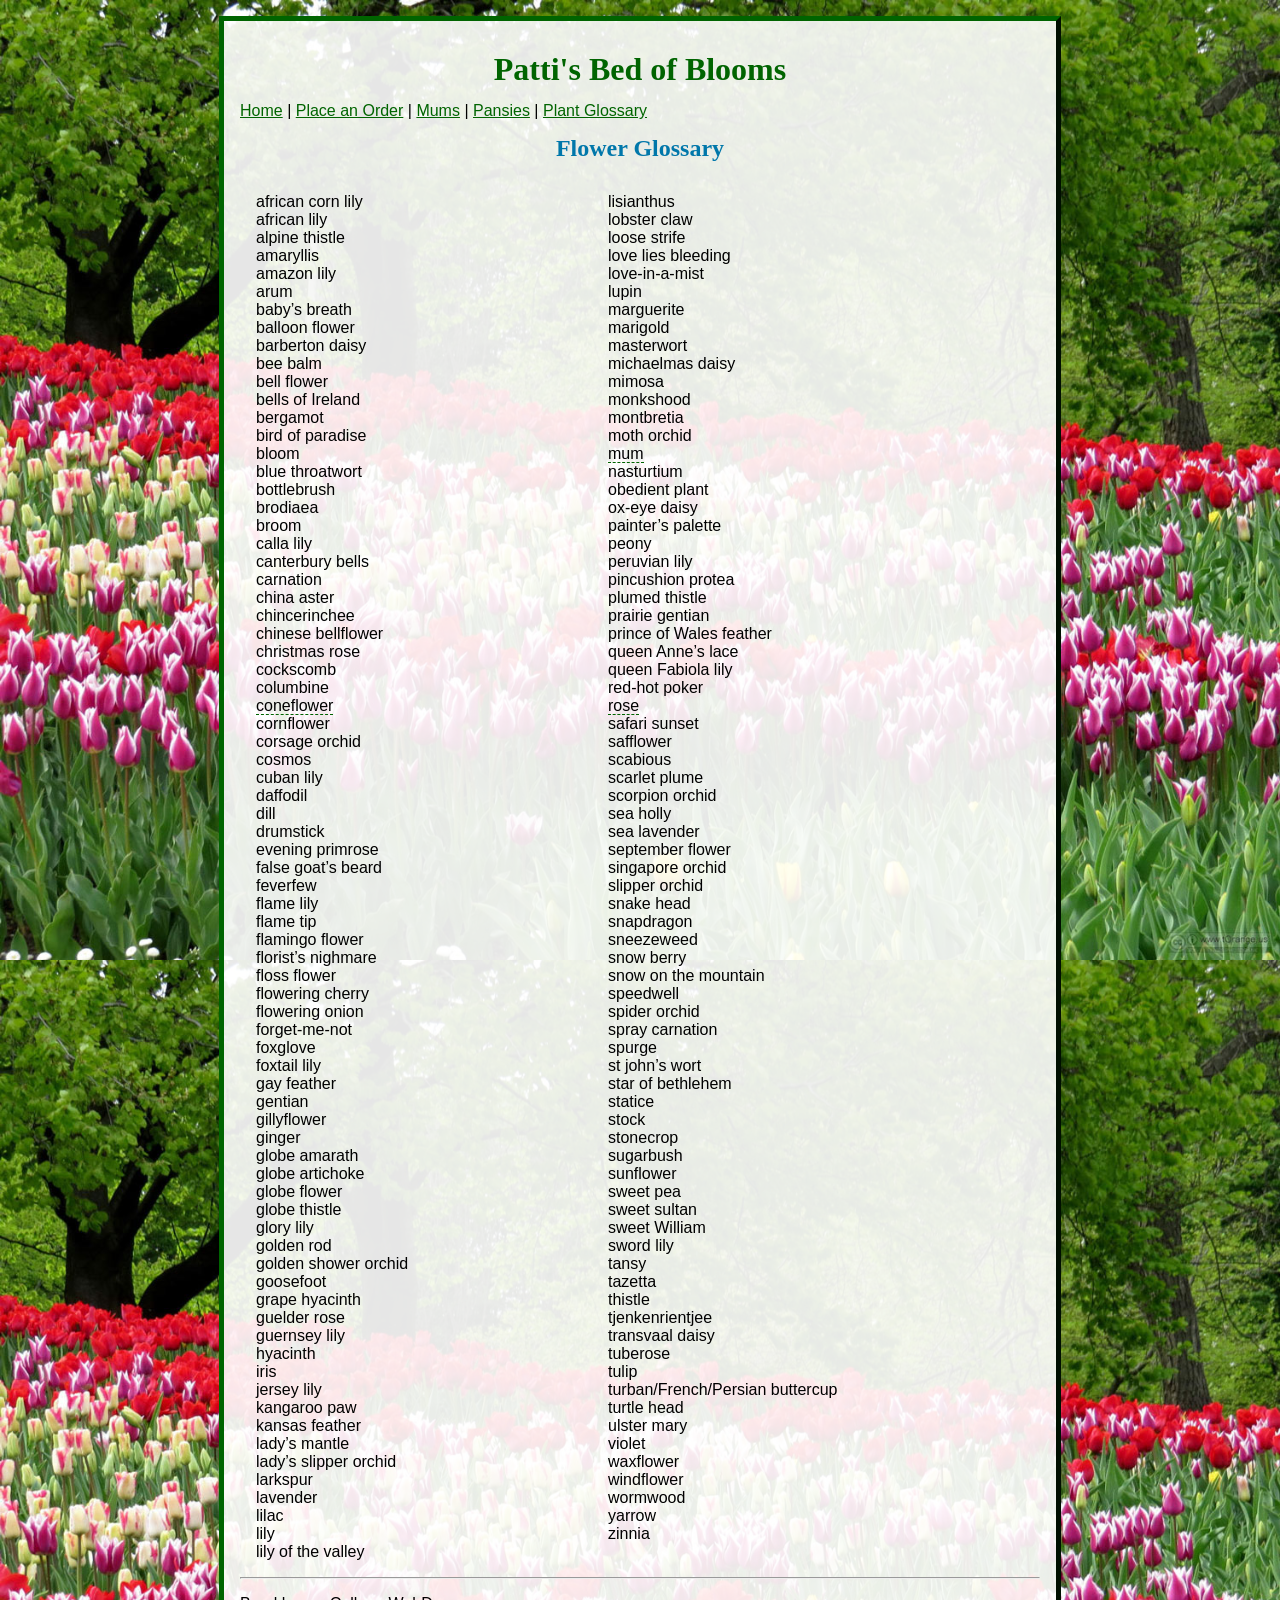
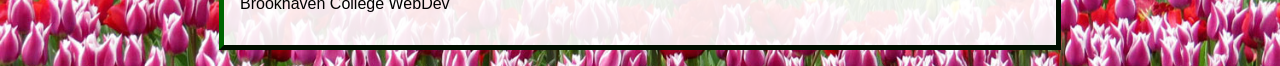
<file: glossary.html>
<!doctype html>
<html lang="en">

<head>
	<meta charset="UTF-8">
	<title>Patti's Bed of Blooms Glossary</title>
	<meta name="viewport" content="width=device-width; initial-scale=1.0">
	<link href="glossary.css" rel="stylesheet">
	<script src="https://ajax.googleapis.com/ajax/libs/jquery/1.8.1/jquery.min.js"></script>
</head>

<body>
	<div id="container">
		<header>
			<h1>Patti's Bed of Blooms</h1>
		</header>

		<nav>
			<p>
				<a href="index.html">Home</a> |
				<a href="orderform.html">Place an Order</a> |
				<a href="mums.html">Mums</a> |
				<a href="pansy.html">Pansies</a> |
				<a href="glossary.html">Plant Glossary</a>
			</p>
		</nav>

		<div>
			<h2 id="pltTitle">Flower Glossary</h2>

			<div class="col">
				<div class="flower" id="a">african corn lily<span class="botanic">:&nbsp;ixia</span></div>
				<div class="flower">african lily<span class="botanic">:&nbsp;agapanthus</span></div>
				<div class="flower">alpine thistle<span class="botanic">:&nbsp;eryngium</span></div>
				<div class="flower">amaryllis<span class="botanic">:&nbsp;hippeastrum</span></div>
				<div class="flower">amazon lily<span class="botanic">:&nbsp;eucharis</span></div>
				<div class="flower">arum<span class="botanic">:&nbsp;zantedeschia</span></div>
				<div class="flower" id="b">baby&rsquo;s breath<span class="botanic">:&nbsp;gypsophila</span></div>
				<div class="flower">balloon flower<span class="botanic">:&nbsp;platycodon</span></div>
				<div class="flower">barberton daisy<span class="botanic">:&nbsp;gerbera</span></div>
				<div class="flower">bee balm<span class="botanic">:&nbsp;monarda</span></div>
				<div class="flower">bell flower<span class="botanic">:&nbsp;campanula</span></div>
				<div class="flower">bells of Ireland<span class="botanic">:&nbsp;moluccella</span></div>
				<div class="flower">bergamot<span class="botanic">:&nbsp;monarda</span></div>
				<div class="flower">bird of paradise<span class="botanic">:&nbsp;strelizia</span></div>
				<div class="flower">bloom<span class="botanic">:&nbsp;chrysanthemum</span></div>
				<div class="flower">blue throatwort<span class="botanic">:&nbsp;trachelium</span></div>
				<div class="flower">bottlebrush<span class="botanic">:&nbsp;banksia</span></div>
				<div class="flower">brodiaea<span class="botanic">:&nbsp;triteleia (syn)</span></div>
				<div class="flower">broom<span class="botanic">:&nbsp;genista</span></div>
				<div class="flower" id="c">calla lily<span class="botanic">:&nbsp;zantedeschia</span></div>
				<div class="flower">canterbury bells<span class="botanic">:&nbsp;campanula</span></div>
				<div class="flower">carnation<span class="botanic">:&nbsp;dianthus</span></div>
				<div class="flower">china aster<span class="botanic">:&nbsp;callistephus</span></div>
				<div class="flower">chincerinchee<span class="botanic">:&nbsp;ornithogalum</span></div>
				<div class="flower">chinese bellflower<span class="botanic">:&nbsp;platycodon</span></div>
				<div class="flower">christmas rose<span class="botanic">:&nbsp;hellebore</span></div>
				<div class="flower">cockscomb<span class="botanic">:&nbsp;celosia</span></div>
				<div class="flower">columbine<span class="botanic">:&nbsp;aquilegia</span></div>
				<div class="flower"><span class="pic" title="coneflower">coneflower</span><span class="botanic">:&nbsp;rudbeckia/echinacea</span></div>
				<div class="flower">cornflower<span class="botanic">:&nbsp;centaurea</span></div>
				<div class="flower">corsage orchid<span class="botanic">:&nbsp;cattleya</span></div>
				<div class="flower">cosmos<span class="botanic">:&nbsp;cosmea (syn)</span></div>
				<div class="flower">cuban lily<span class="botanic">:&nbsp;scilla</span></div>
				<div class="flower" id="d">daffodil<span class="botanic">:&nbsp;narcissus</span></div>
				<div class="flower">dill<span class="botanic">:&nbsp;anethum</span></div>
				<div class="flower">drumstick<span class="botanic">:&nbsp;craspedia, eustoma, lisianthus (syn)</span></div>
				<div class="flower" id="e">evening primrose<span class="botanic">:&nbsp;oenothera</span></div>
				<div class="flower" id="f">false goat&rsquo;s beard<span class="botanic">:&nbsp;false spirea/astilbe</span></div>
				<div class="flower">feverfew<span class="botanic">:&nbsp;tanacetum parthenium</span></div>
				<div class="flower">flame lily<span class="botanic">:&nbsp;gloriosa</span></div>
				<div class="flower">flame tip<span class="botanic">:&nbsp;leucadendron</span></div>
				<div class="flower">flamingo flower<span class="botanic">:&nbsp;anthurium</span></div>
				<div class="flower">florist&rsquo;s nighmare<span class="botanic">:&nbsp;ornithogalum</span></div>
				<div class="flower">floss flower<span class="botanic">:&nbsp;ageratum</span></div>
				<div class="flower">flowering cherry<span class="botanic">:&nbsp;prunus</span></div>
				<div class="flower">flowering onion<span class="botanic">:&nbsp;allium</span></div>
				<div class="flower">forget-me-not<span class="botanic">:&nbsp;myosotis</span></div>
				<div class="flower">foxglove<span class="botanic">:&nbsp;digitalis</span></div>
				<div class="flower">foxtail lily<span class="botanic">:&nbsp;eremurus</span></div>
				<div class="flower" id="g">gay feather<span class="botanic">:&nbsp;liatris</span></div>
				<div class="flower">gentian<span class="botanic">:&nbsp;gentiana</span></div>
				<div class="flower">gillyflower<span class="botanic">:&nbsp;matthiola</span></div>
				<div class="flower">ginger<span class="botanic">:&nbsp;alpinia</span></div>
				<div class="flower">globe amarath<span class="botanic">:&nbsp;gomphrena</span></div>
				<div class="flower">globe artichoke<span class="botanic">:&nbsp;cynara</span></div>
				<div class="flower">globe flower<span class="botanic">:&nbsp;trollius</span></div>
				<div class="flower">globe thistle<span class="botanic">:&nbsp;echinops</span></div>
				<div class="flower">glory lily<span class="botanic">:&nbsp;gloriosa</span></div>
				<div class="flower">golden rod<span class="botanic">:&nbsp;solidago</span></div>
				<div class="flower">golden shower orchid<span class="botanic">:&nbsp;oncidium</span></div>
				<div class="flower">goosefoot<span class="botanic">:&nbsp;chenpodium</span></div>
				<div class="flower">grape hyacinth<span class="botanic">:&nbsp;muscari</span></div>
				<div class="flower">guelder rose<span class="botanic">:&nbsp;viburnum opulus</span></div>
				<div class="flower">guernsey lily<span class="botanic">:&nbsp;nerine</span></div>
				<div class="flower" id="h">hyacinth<span class="botanic">:&nbsp;hyacinthus</span></div>
				<div class="flower" id="i">iris<span class="botanic">:&nbsp;iris germanica</span></div>
				<div class="flower" id="j">jersey lily<span class="botanic">:&nbsp;alstroemeria</span></div>
				<div class="flower" id="k">kangaroo paw<span class="botanic">:&nbsp;anigozanthos</span></div>
				<div class="flower">kansas feather<span class="botanic">:&nbsp;liatris</span></div>
				<div class="flower" id="l">lady&rsquo;s mantle<span class="botanic">:&nbsp;alchemilla</span></div>
				<div class="flower">lady&rsquo;s slipper orchid<span class="botanic">:&nbsp;paphiopedilum</span></div>
				<div class="flower">larkspur<span class="botanic">:&nbsp;delphinium consolida</span></div>
				<div class="flower">lavender<span class="botanic">:&nbsp;lavandula</span></div>
				<div class="flower">lilac<span class="botanic">:&nbsp;syringa</span></div>
				<div class="flower">lily<span class="botanic">:&nbsp;lilium</span></div>
				<div class="flower">lily of the valley<span class="botanic">:&nbsp;convallaria</span></div>
			</div>

			<div class="col">
				<div class="flower">lisianthus<span class="botanic">:&nbsp;eustoma</span></div>
				<div class="flower">lobster claw<span class="botanic">:&nbsp;heliconia</span></div>
				<div class="flower">loose strife<span class="botanic">:&nbsp;lysimachia</span></div>
				<div class="flower">love lies bleeding<span class="botanic">:&nbsp;amaranthus</span></div>
				<div class="flower">love-in-a-mist<span class="botanic">:&nbsp;nigella</span></div>
				<div class="flower">lupin<span class="botanic">:&nbsp;lupinus</span></div>
				<div class="flower" id="m">marguerite<span class="botanic">:&nbsp;chrysanthemum frutescens</span></div>
				<div class="flower">marigold<span class="botanic">:&nbsp;calendula</span></div>
				<div class="flower">masterwort<span class="botanic">:&nbsp;astrantia</span></div>
				<div class="flower">michaelmas daisy<span class="botanic">:&nbsp;aster</span></div>
				<div class="flower">mimosa<span class="botanic">:&nbsp;acacia</span></div>
				<div class="flower">monkshood<span class="botanic">:&nbsp;aconitum</span></div>
				<div class="flower">montbretia<span class="botanic">:&nbsp;crocosmia</span></div>
				<div class="flower">moth orchid<span class="botanic">:&nbsp;phalenopsis</span></div>
				<div class="flower"><span class="pic" title="mum">mum</span><span class="botanic">:&nbsp;chrysanthemum</span></div>
				<div class="flower" id="n">nasturtium<span class="botanic">:&nbsp;tropaeolum</span></div>
				<div class="flower" id="o">obedient plant<span class="botanic">:&nbsp;physostegia</span></div>
				<div class="flower">ox-eye daisy<span class="botanic">:&nbsp;leucanthemum vulgare aka chrysanthemum leucanthemum</span></div>
				<div class="flower" id="p">painter&rsquo;s palette<span class="botanic">:&nbsp;anthurium</span></div>
				<div class="flower">peony<span class="botanic">:&nbsp;paeonia</span></div>
				<div class="flower">peruvian lily<span class="botanic">:&nbsp;alstroemeria</span></div>
				<div class="flower">pincushion protea<span class="botanic">:&nbsp;leucospermum</span></div>
				<div class="flower">plumed thistle<span class="botanic">:&nbsp;cirsium</span></div>
				<div class="flower">prairie gentian<span class="botanic">:&nbsp;lisianthus</span></div>
				<div class="flower">prince of Wales feather<span class="botanic">:&nbsp;amaranthus</span></div>
				<div class="flower" id="q">queen Anne&rsquo;s lace<span class="botanic">:&nbsp;ammi</span></div>
				<div class="flower">queen Fabiola lily<span class="botanic">:&nbsp;triteleia (syn brodiaea)</span></div>
				<div class="flower" id="r">red-hot poker<span class="botanic">:&nbsp;kniphofia</span></div>
				<div class="flower"><span class="pic" title="rose">rose</span><span class="botanic">:&nbsp;rosa</span></div>
				<div class="flower" id="s">safari sunset<span class="botanic">:&nbsp;leucadendron</span></div>
				<div class="flower">safflower<span class="botanic">:&nbsp;carthamus</span></div>
				<div class="flower">scabious<span class="botanic">:&nbsp;scabiosa</span></div>
				<div class="flower">scarlet plume<span class="botanic">:&nbsp;euphorbia fulgens</span></div>
				<div class="flower">scorpion orchid<span class="botanic">:&nbsp;aranthera</span></div>
				<div class="flower">sea holly<span class="botanic">:&nbsp;eryngium</span></div>
				<div class="flower">sea lavender<span class="botanic">:&nbsp;limonium</span></div>
				<div class="flower">september flower<span class="botanic">:&nbsp;aster</span></div>
				<div class="flower">singapore orchid<span class="botanic">:&nbsp;dendrobium</span></div>
				<div class="flower">slipper orchid<span class="botanic">:&nbsp;paphiopedilum</span></div>
				<div class="flower">snake head<span class="botanic">:&nbsp;chelone</span></div>
				<div class="flower">snapdragon<span class="botanic">:&nbsp;antirrhinum</span></div>
				<div class="flower">sneezeweed<span class="botanic">:&nbsp;helenium</span></div>
				<div class="flower">snow berry<span class="botanic">:&nbsp;symphoricarpos</span></div>
				<div class="flower">snow on the mountain<span class="botanic">:&nbsp;eurphorbia marginata</span></div>
				<div class="flower">speedwell<span class="botanic">:&nbsp;veronica</span></div>
				<div class="flower">spider orchid<span class="botanic">:&nbsp;arachnis</span></div>
				<div class="flower">spray carnation<span class="botanic">:&nbsp;dianthus</span></div>
				<div class="flower">spurge<span class="botanic">:&nbsp;euphorbia</span></div>
				<div class="flower">st john&rsquo;s wort<span class="botanic">:&nbsp;hypericum</span></div>
				<div class="flower">star of bethlehem<span class="botanic">:&nbsp;ornithogalum</span></div>
				<div class="flower">statice<span class="botanic">:&nbsp;limonium</span></div>
				<div class="flower">stock<span class="botanic">:&nbsp;matthiola</span></div>
				<div class="flower">stonecrop<span class="botanic">:&nbsp;sedum</span></div>
				<div class="flower">sugarbush<span class="botanic">:&nbsp;protea</span></div>
				<div class="flower">sunflower<span class="botanic">:&nbsp;helianthus</span></div>
				<div class="flower">sweet pea<span class="botanic">:&nbsp;lathyrus</span></div>
				<div class="flower">sweet sultan<span class="botanic">:&nbsp;centaurea</span></div>
				<div class="flower">sweet William<span class="botanic">:&nbsp;dianthus barbatus</span></div>
				<div class="flower">sword lily<span class="botanic">:&nbsp;gladiolus</span></div>
				<div class="flower" id="t">tansy<span class="botanic">:&nbsp;tanacetum</span></div>
				<div class="flower">tazetta<span class="botanic">:&nbsp;narcissus</span></div>
				<div class="flower">thistle<span class="botanic">:&nbsp;eryngium</span></div>
				<div class="flower">tjenkenrientjee<span class="botanic">:&nbsp;ornithogalum</span></div>
				<div class="flower">transvaal daisy<span class="botanic">:&nbsp;gerbera</span></div>
				<div class="flower">tuberose<span class="botanic">:&nbsp;polianthes tuberosa</span></div>
				<div class="flower">tulip<span class="botanic">:&nbsp;tulipa</span></div>
				<div class="flower">turban/French/Persian buttercup<span class="botanic">:&nbsp;ranunculus</span></div>
				<div class="flower">turtle head<span class="botanic">:&nbsp;chelone</span></div>
				<div class="flower" id="u">ulster mary<span class="botanic">:&nbsp;alstroemeria</span></div>
				<div class="flower" id="v">violet<span class="botanic">:&nbsp;viola</span></div>
				<div class="flower" id="w">waxflower<span class="botanic">:&nbsp;chamaelaucium</span></div>
				<div class="flower">windflower<span class="botanic">:&nbsp;anemone</span></div>
				<div class="flower">wormwood<span class="botanic">:&nbsp;artemesia</span></div>
				<div class="flower" id="y">yarrow<span class="botanic">:&nbsp;achillea</span></div>
				<div class="flower" id="z">zinnia<span class="botanic">:&nbsp;zinnia elegans</span></div>
			</div>
		</div>

		<footer>
			<hr>
			<p>Brookhaven College WebDev</p>
		</footer>

		<div id="rose" class="imgdiv">
			<img src="rose.jpg" alt="rose" width="100">
		</div>

		<div id="mum" class="imgdiv">
			<img src="yellow_pompom_mum.jpg" alt="mum" width="100">
		</div>

		<div id="coneflower" class="imgdiv">
			<img src="coneflower.jpg" alt="coneflower" width="100">
		</div>
	</div>

	<script src="glossary.js"></script>
</body>

</html>
</file>
<file: glossary.css>
body {
	background: url(springbg.jpg);
	background-size: 100%;
	background-repeat: repeat-y;
}

#specials {
	width: 10em;
	float: right;
	padding: .5em 1em;
	border: medium #006400 groove;
	border-radius: 10px;
	margin-left: 1em;
}

#container {
	width: 50em;
	margin: 1em auto;
	border: outset thick darkgreen;
	background-color: rgba(255,255,255,.9);
	padding: 1em;
	font-family: Arial, Helvetica, sans-serif;
}

.error {
	color: red;
}

a:link {
	color: darkgreen;
}

a:visited {
	color: darkgreen;
}

legend {
	font-family: "Comic Sans MS";
	color: darkgreen;
}

h1, h2, h3 {
	color: darkgreen;
	text-align: center;
	line-height: .7em;
	font-family: "Comic Sans MS";
}

label {
	display: inline-block;
	width: 20em;
	text-align: right;
	line-height: 1.5em;
	padding-right: 1em;
}

th[colspan] {
	text-align: right;
}

table {
	border: thin solid darkgreen;
	background-color: cornsilk;
	border-collapse: collapse;
	margin: 0 auto;
}

td, th {
	padding: .25em 1em;
	border: thin green dotted;
}

td[id] {
	text-align: right;
}

input[type='submit'] {
	background-color: cornsilk;
	font-size: .8em;
	border-radius: 5px;
	border: thin outset darkgreen;
}

#place {
	text-align: center;
}

#main {
	clear: left;
}

.Fall {
	background-image: url(fall.png);
	background-size: 100% 100%;
	background-color: cornsilk;
	text-align: center;
}

.Winter {
	background-color: lightblue;
	text-align: center;
}

.Summer {
	background-color: #ff9;
	text-align: center;
}

.Spring {
	background-color: #afeeee;
	text-align: center;
}

/* Added for glossary lab */
#pltTitle {
	color: #07a;
}

.botanic {
	color: darkgreen;
	font-style: italic;
}

.col {
	width: 20em;
	padding: 1em;
	float: left;
}

.pic {
	border-bottom: thin dashed darkgreen;
	cursor: pointer;
}

.imgdiv {
	position: absolute;
}

footer {
	clear: both;
}
</file>
